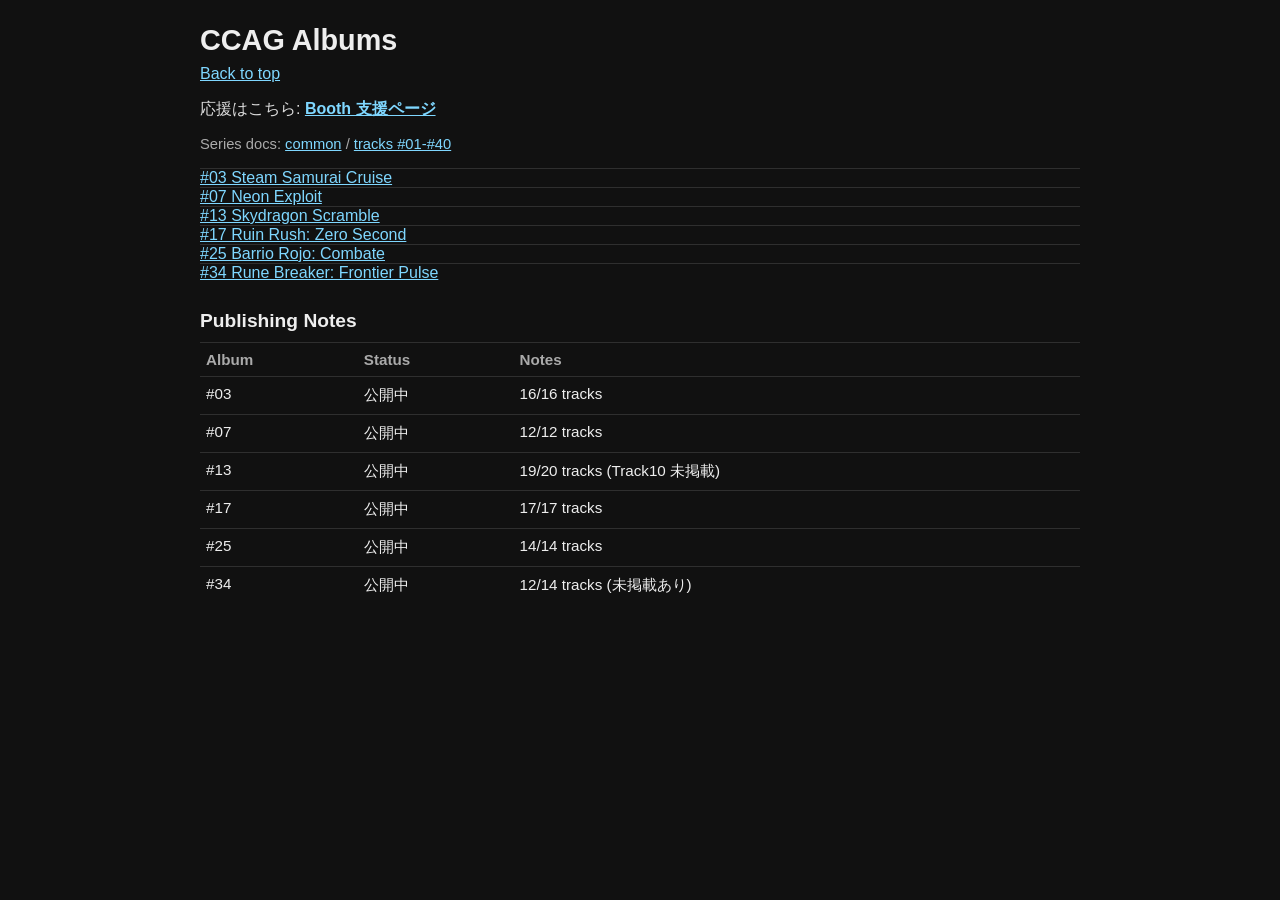
<file: site/CCAG/index.html>
<!doctype html>
<html lang="ja">
<head>
  <meta charset="utf-8">
  <meta name="viewport" content="width=device-width, initial-scale=1">
  <title>CCAG Albums</title>
  <link rel="stylesheet" href="../assets/player.css?v=20260303b">
</head>
<body>
  <main>
    <h1>CCAG Albums</h1>
    <p><a href="../index.html">Back to top</a></p>
    <p class="support-note">
      応援はこちら:
      <a class="support-link" href="https://donayama.booth.pm/items/8051085">Booth 支援ページ</a>
    </p>
    <p class="source-note">
      Series docs:
      <a href="https://github.com/donayama/CCAGTracks/blob/main/series/CCAG/common.md">common</a>
      /
      <a href="https://github.com/donayama/CCAGTracks/blob/main/series/CCAG/tracks.md">tracks #01-#40</a>
    </p>
    <ul class="tracklist">
      <li><a href="03_steam_samurai_cruise.html">#03 Steam Samurai Cruise</a></li>
      <li><a href="07_neon_exploit.html">#07 Neon Exploit</a></li>
      <li><a href="13_skydragon_scramble.html">#13 Skydragon Scramble</a></li>
      <li><a href="17_ruinrush_zerosecond.html">#17 Ruin Rush: Zero Second</a></li>
      <li><a href="25_barrio_rojo.html">#25 Barrio Rojo: Combate</a></li>
      <li><a href="34_rune_breaker.html">#34 Rune Breaker: Frontier Pulse</a></li>
    </ul>
    <h2>Publishing Notes</h2>
    <table class="meta-table">
      <thead><tr><th>Album</th><th>Status</th><th>Notes</th></tr></thead>
      <tbody>
        <tr><td>#03</td><td>公開中</td><td>16/16 tracks</td></tr>
        <tr><td>#07</td><td>公開中</td><td>12/12 tracks</td></tr>
        <tr><td>#13</td><td>公開中</td><td>19/20 tracks (Track10 未掲載)</td></tr>
        <tr><td>#17</td><td>公開中</td><td>17/17 tracks</td></tr>
        <tr><td>#25</td><td>公開中</td><td>14/14 tracks</td></tr>
        <tr><td>#34</td><td>公開中</td><td>12/14 tracks (未掲載あり)</td></tr>
      </tbody>
    </table>
  </main>
</body>
</html>
</file>
<file: site/assets/player.css>
body {
  font-family: "Segoe UI", "Noto Sans JP", sans-serif;
  margin: 0;
  background: #111;
  color: #eee;
}

main {
  max-width: 880px;
  margin: 0 auto;
  padding: 24px 16px 48px;
}

h1 {
  margin: 0 0 8px;
  font-size: 1.8rem;
}

.hero-logo-wrap {
  margin: 6px 0 14px;
}

.hero-logo {
  display: block;
  width: min(100%, 560px);
  height: auto;
}

h2 {
  margin: 28px 0 10px;
  font-size: 1.2rem;
}

p {
  margin: 0 0 16px;
  color: #bbb;
}

.support-note {
  margin: 0 0 16px;
  color: #ddd;
}

a {
  color: #7fd7ff;
}

.support-link {
  font-weight: 700;
}

.controls {
  display: flex;
  gap: 8px;
  margin: 12px 0 18px;
}

button {
  background: #242424;
  border: 1px solid #444;
  color: #eee;
  padding: 8px 12px;
  cursor: pointer;
}

button:hover {
  background: #2f2f2f;
}

.now-playing {
  margin: 10px 0 14px;
  color: #9fe9b3;
  font-weight: 600;
}

.cover-wrap {
  margin: 8px 0 18px;
  max-width: 280px;
}

.cover-image {
  display: block;
  width: 100% !important;
  max-width: 280px !important;
  height: auto;
  border: 1px solid #2f2f2f;
}

.cover-caption {
  margin-top: 6px;
  color: #aaa;
  font-size: 0.9rem;
}

.tracklist {
  list-style: none;
  padding: 0;
  margin: 0;
}

.tracklist li {
  margin: 0;
  border-top: 1px solid #2f2f2f;
}

.track-row {
  display: flex;
  align-items: center;
  justify-content: space-between;
  gap: 10px;
  padding: 8px 4px;
}

.track-btn {
  flex: 1 1 auto;
  text-align: left;
  border: 0;
  background: transparent;
  color: #ddd;
  padding: 2px 0;
}

.track-btn.active {
  color: #7fd7ff;
  font-weight: 700;
}

.track-missing {
  flex: 1 1 auto;
  color: #888;
}

.info-list {
  margin: 0 0 12px;
  padding-left: 18px;
  color: #ddd;
}

.source-note {
  color: #aaa;
  font-size: 0.92rem;
  margin-top: 8px;
}

.meta-table {
  width: 100%;
  border-collapse: collapse;
  margin: 8px 0 16px;
}

.meta-table th,
.meta-table td {
  border-top: 1px solid #2f2f2f;
  padding: 8px 6px;
  text-align: left;
  vertical-align: top;
  font-size: 0.95rem;
}

.meta-table th {
  color: #aaa;
}

.cover-thumb {
  width: 72px;
  height: 72px;
  object-fit: cover;
  border: 1px solid #333;
  display: block;
}

.badge {
  display: inline-block;
  border: 1px solid #555;
  padding: 2px 8px;
  font-size: 0.8rem;
}

.badge.ok {
  border-color: #2d7f4e;
  color: #9fe9b3;
}

.badge.pending {
  border-color: #8c6f2a;
  color: #ffd37a;
}

@media (max-width: 640px) {
  .cover-wrap {
    max-width: 180px;
  }
  .cover-image {
    max-width: 180px !important;
  }
}
</file>
